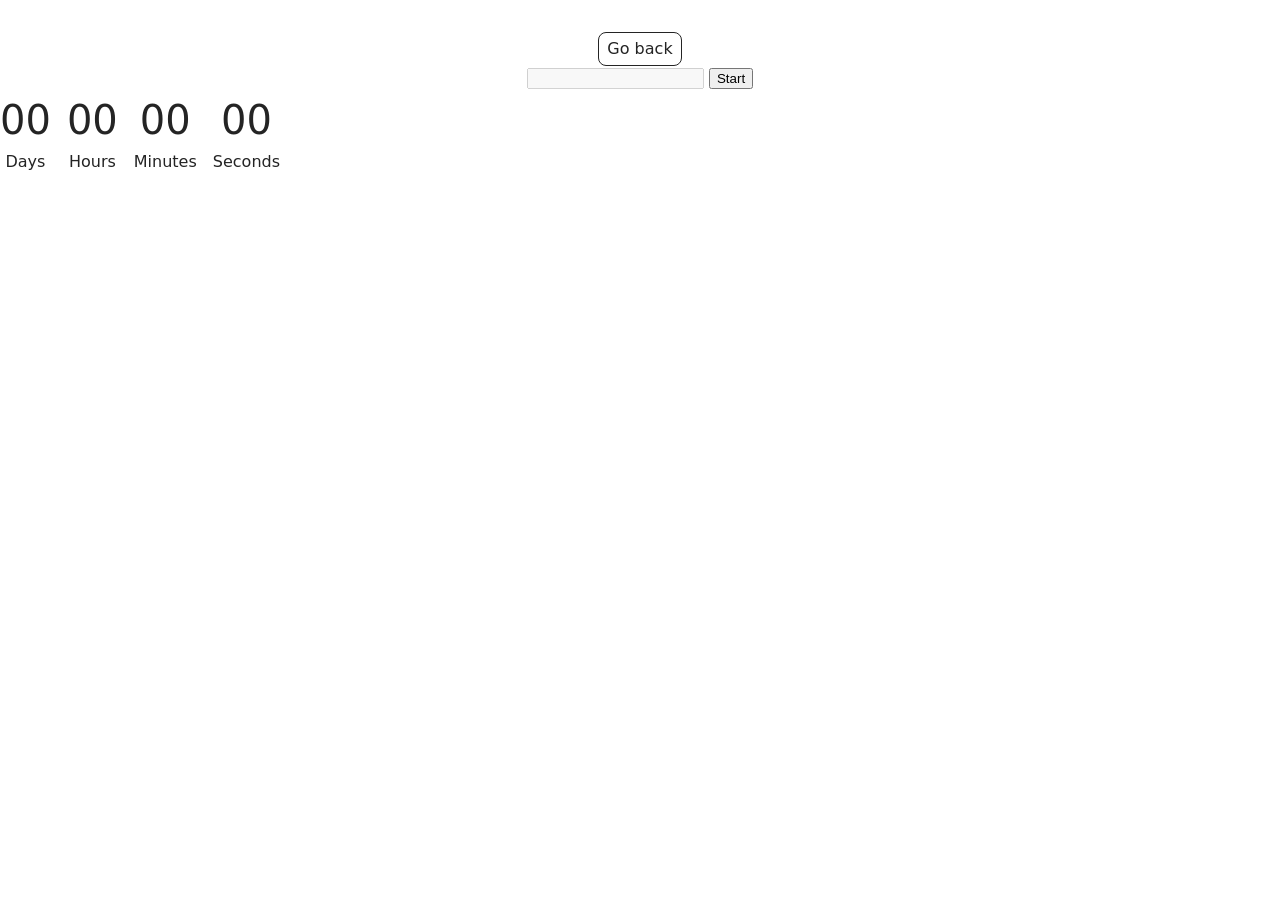
<file: src/1-timer.html>
<!doctype html>
<html lang="en">
  <head>
    <meta charset="UTF-8" />
    <meta http-equiv="X-UA-Compatible" content="IE=edge" />
    <meta name="viewport" content="width=device-width, initial-scale=1.0" />
    <title>Page 2</title>
    <link rel="stylesheet" href="./css/styles.css" />
  </head>
  <body>
    <main>
      <div class="container">
        <a class="back-link" href="./index.html">Go back</a>
      </div>
      <input type="text" id="datetime-picker" disabled />
      <button type="button" data-start>Start</button>

      <div class="timer">
        <div class="field">
          <span class="value" data-days>00</span>
          <span class="label">Days</span>
        </div>
        <div class="field">
          <span class="value" data-hours>00</span>
          <span class="label">Hours</span>
        </div>
        <div class="field">
          <span class="value" data-minutes>00</span>
          <span class="label">Minutes</span>
        </div>
        <div class="field">
          <span class="value" data-seconds>00</span>
          <span class="label">Seconds</span>
        </div>
      </div>
    </main>
    <script type="module" src="./js/1-timer.js"></script>
  </body>
</html>
</file>
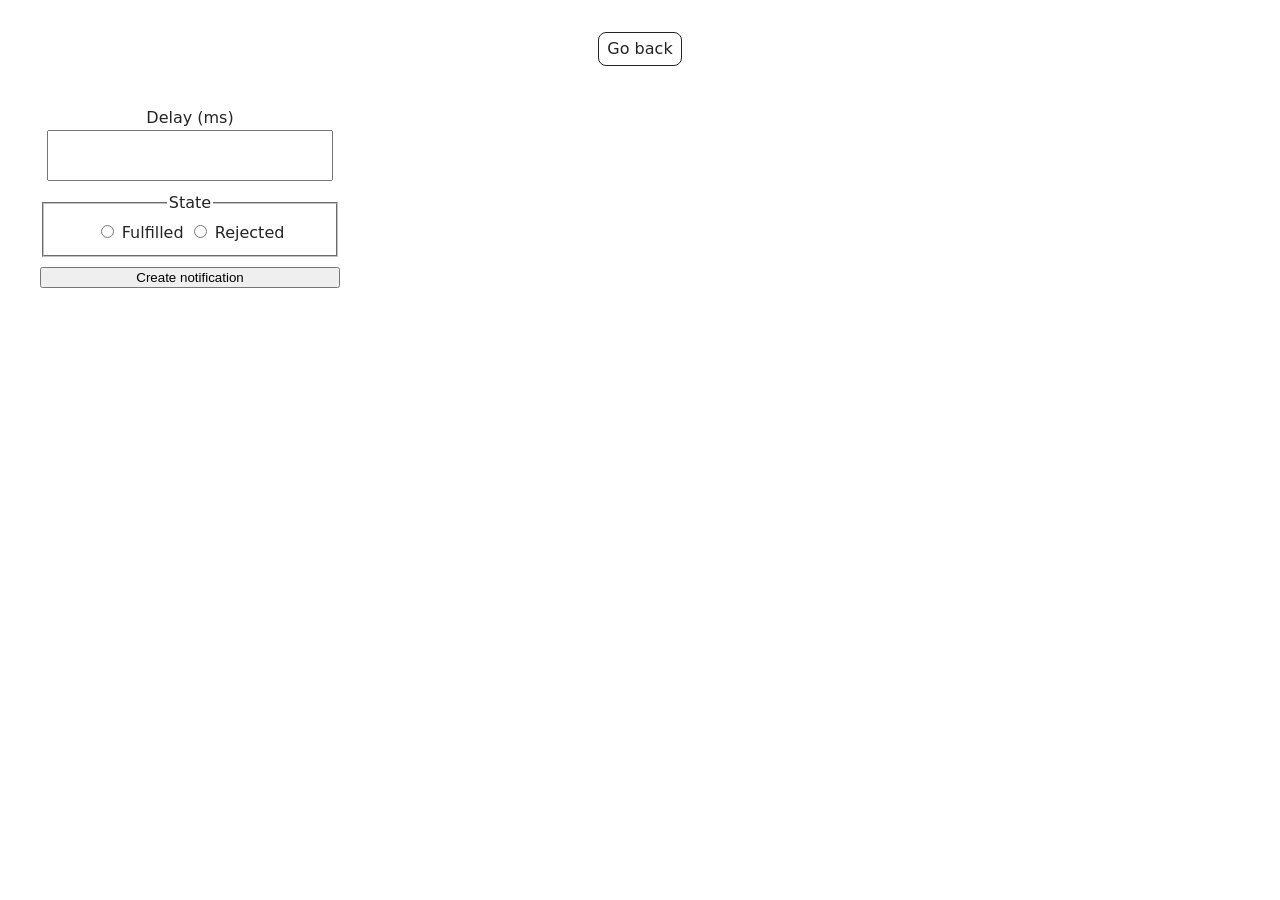
<file: src/2-snackbar.html>
<!doctype html>
<html lang="en">
  <head>
    <meta charset="UTF-8" />
    <meta http-equiv="X-UA-Compatible" content="IE=edge" />
    <meta name="viewport" content="width=device-width, initial-scale=1.0" />
    <title>Page 3</title>
    <link rel="stylesheet" href="./css/styles.css" />
  </head>
  <body>
    <main>
      <div class="container">
        <a class="back-link" href="./index.html">Go back</a>
      </div>
        <form class="form">
          <label>
            Delay (ms)
            <input class="input" type="number" name="delay" required />
          </label>

          <fieldset>
            <legend>State</legend>
            <label>
              <input type="radio" name="state" value="fulfilled" required />
              Fulfilled
            </label>
            <label>
              <input type="radio" name="state" value="rejected" required />
              Rejected
            </label>
          </fieldset>

          <button type="submit">Create notification</button>
        </form>
      </div>
    </main>
    <script type="module" src="./js/2-snackbar.js"></script>
  </body>
</html>
</file>
<file: src/css/styles.css>
/**
  |============================
  | include css partials with
  | default @import url()
  |============================
*/
/* Common styles */
@import url('./reset.css');
@import url('./base.css');
@import url('./container.css');
@import url('./animations.css');

/* Sections style */
@import url('./header.css');
@import url('./vite-promo.css');
@import url('./badges.css');
@import url('./back-link.css');
@import url('./footer.css');
@import url('./form.css');
@import url('./timer.css');
</file>
